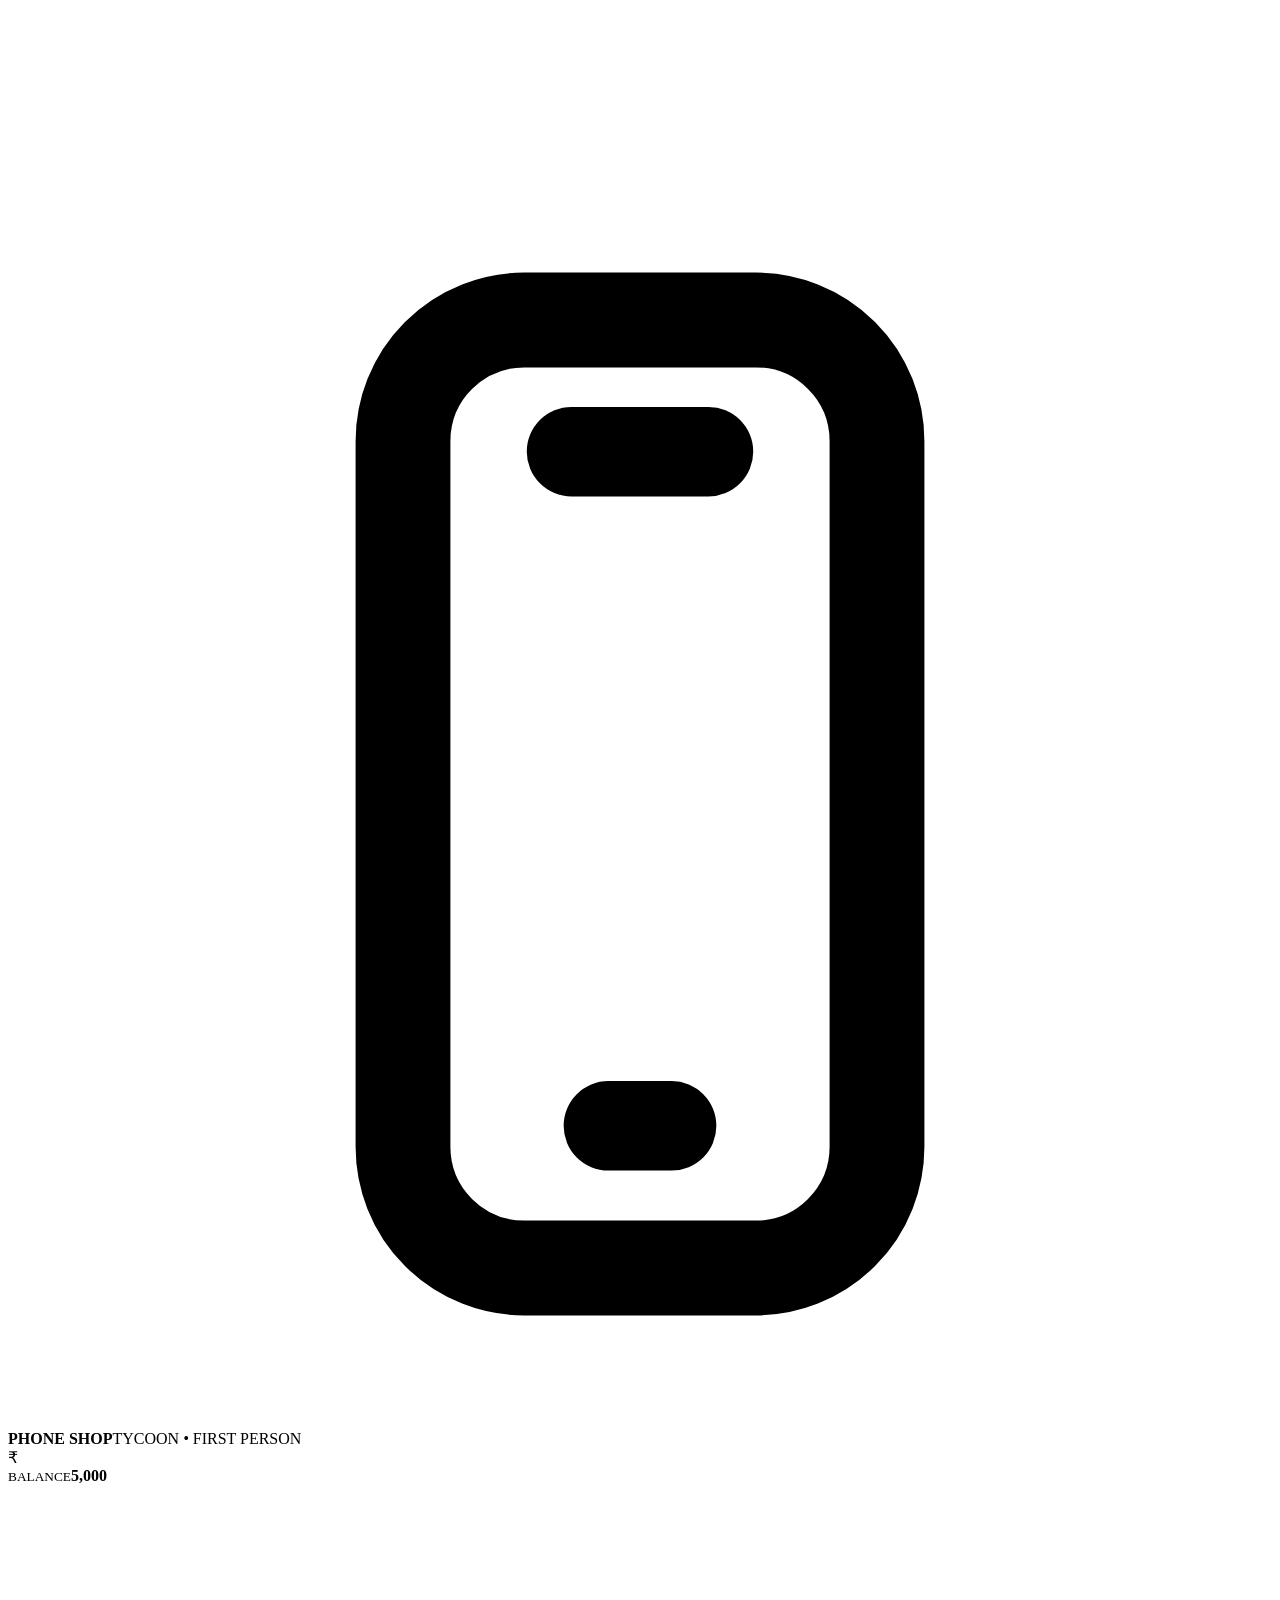
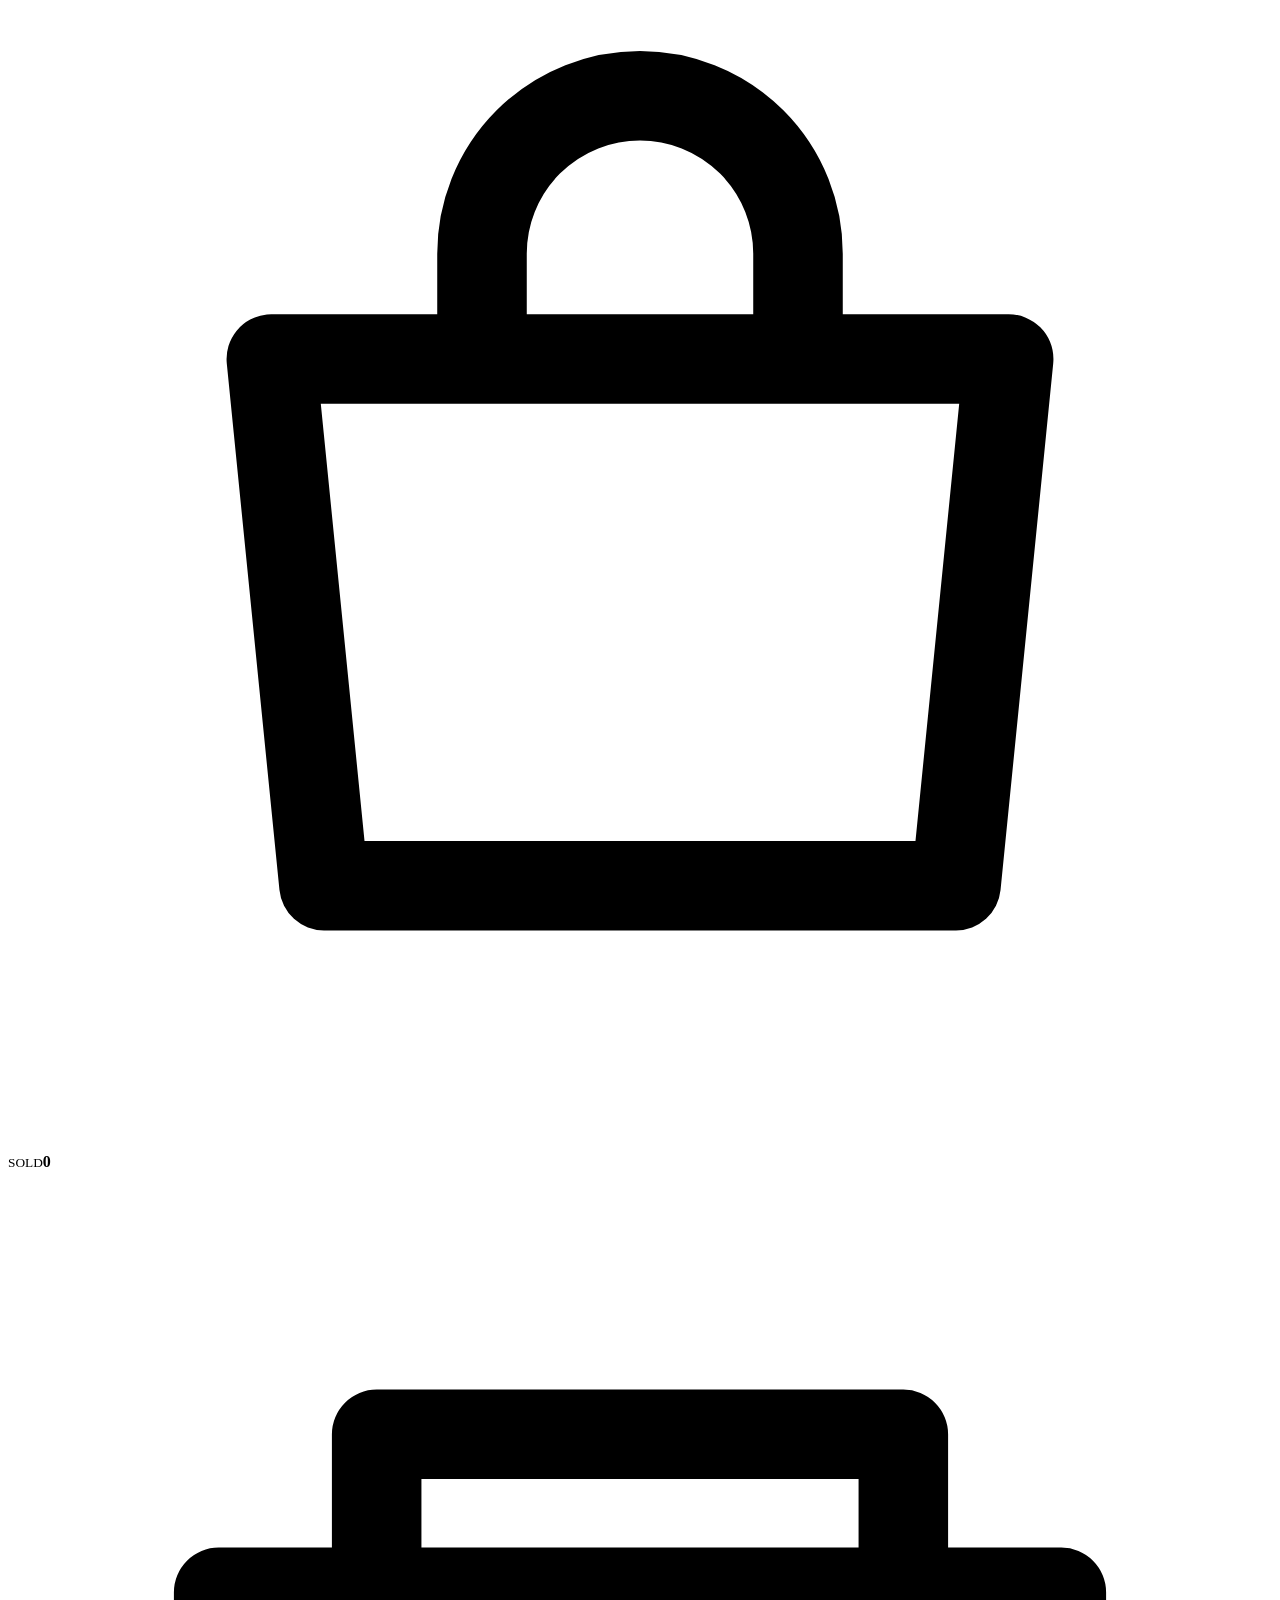
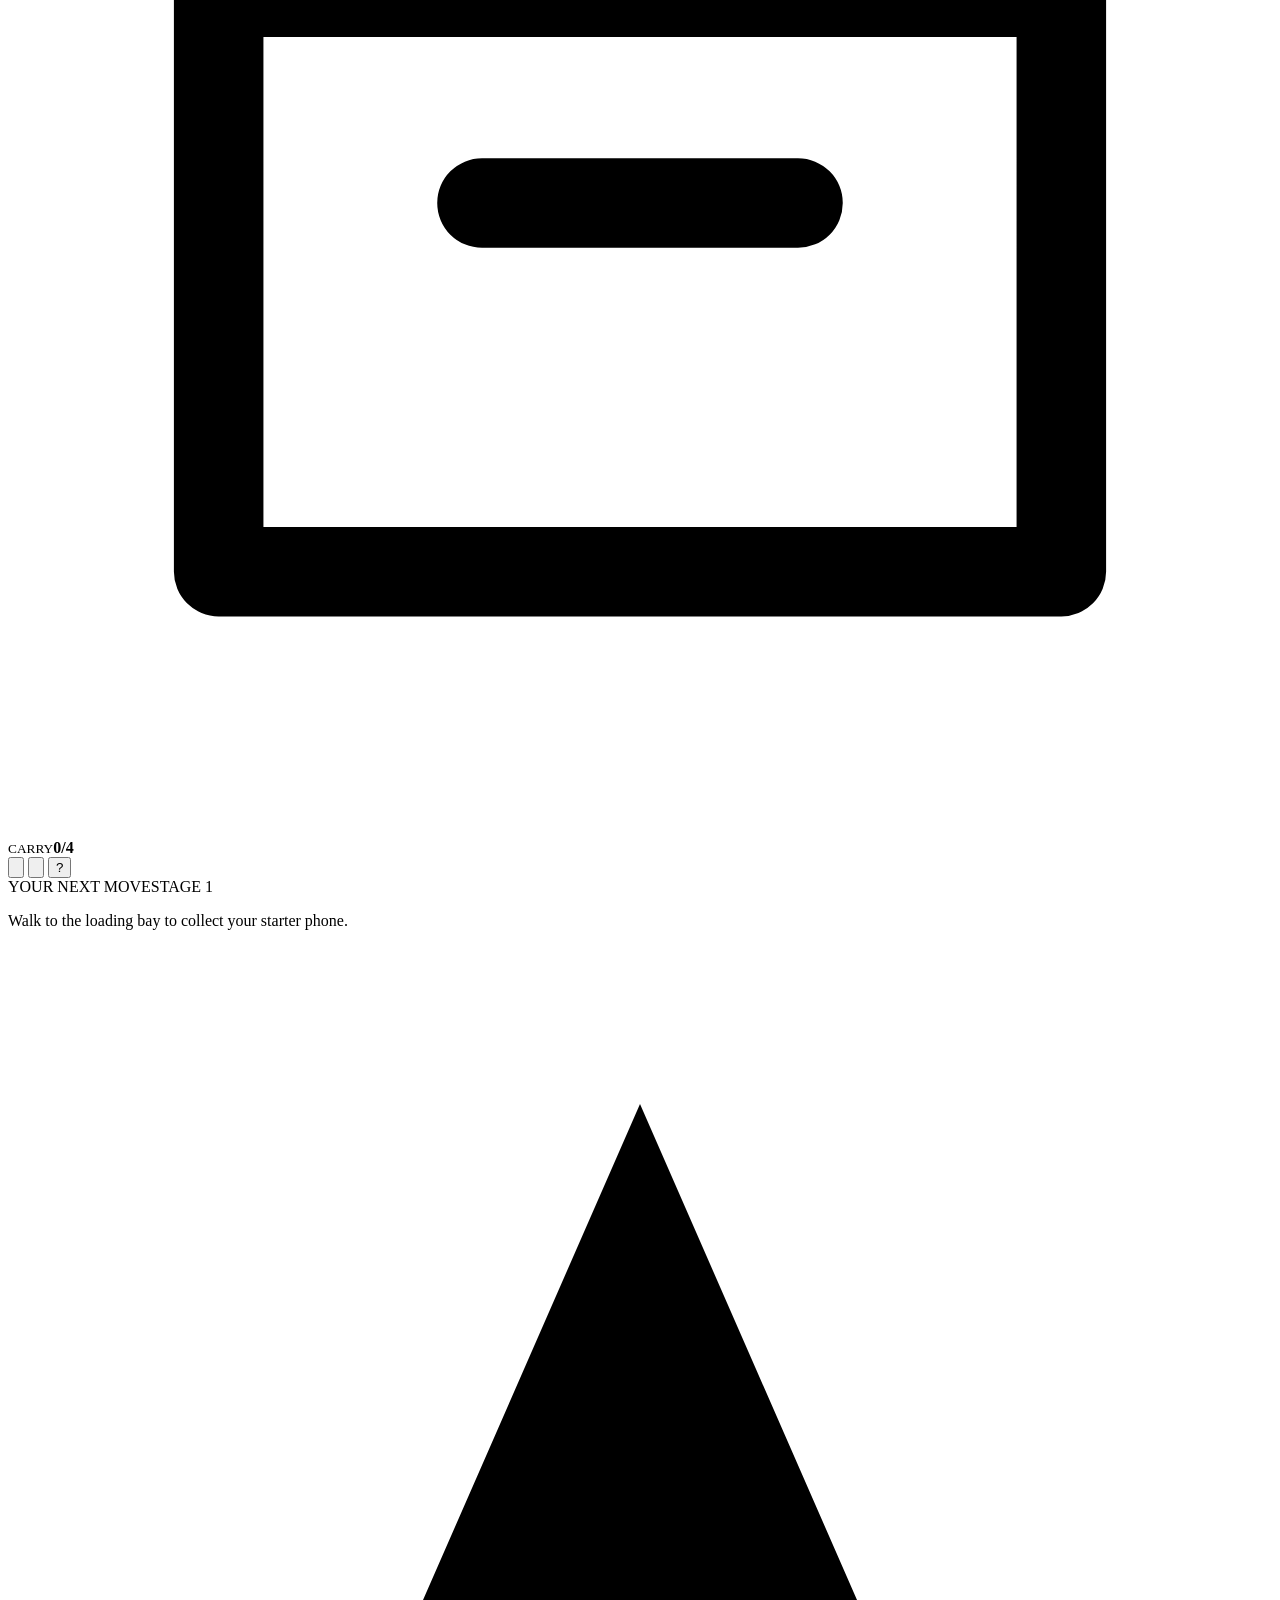
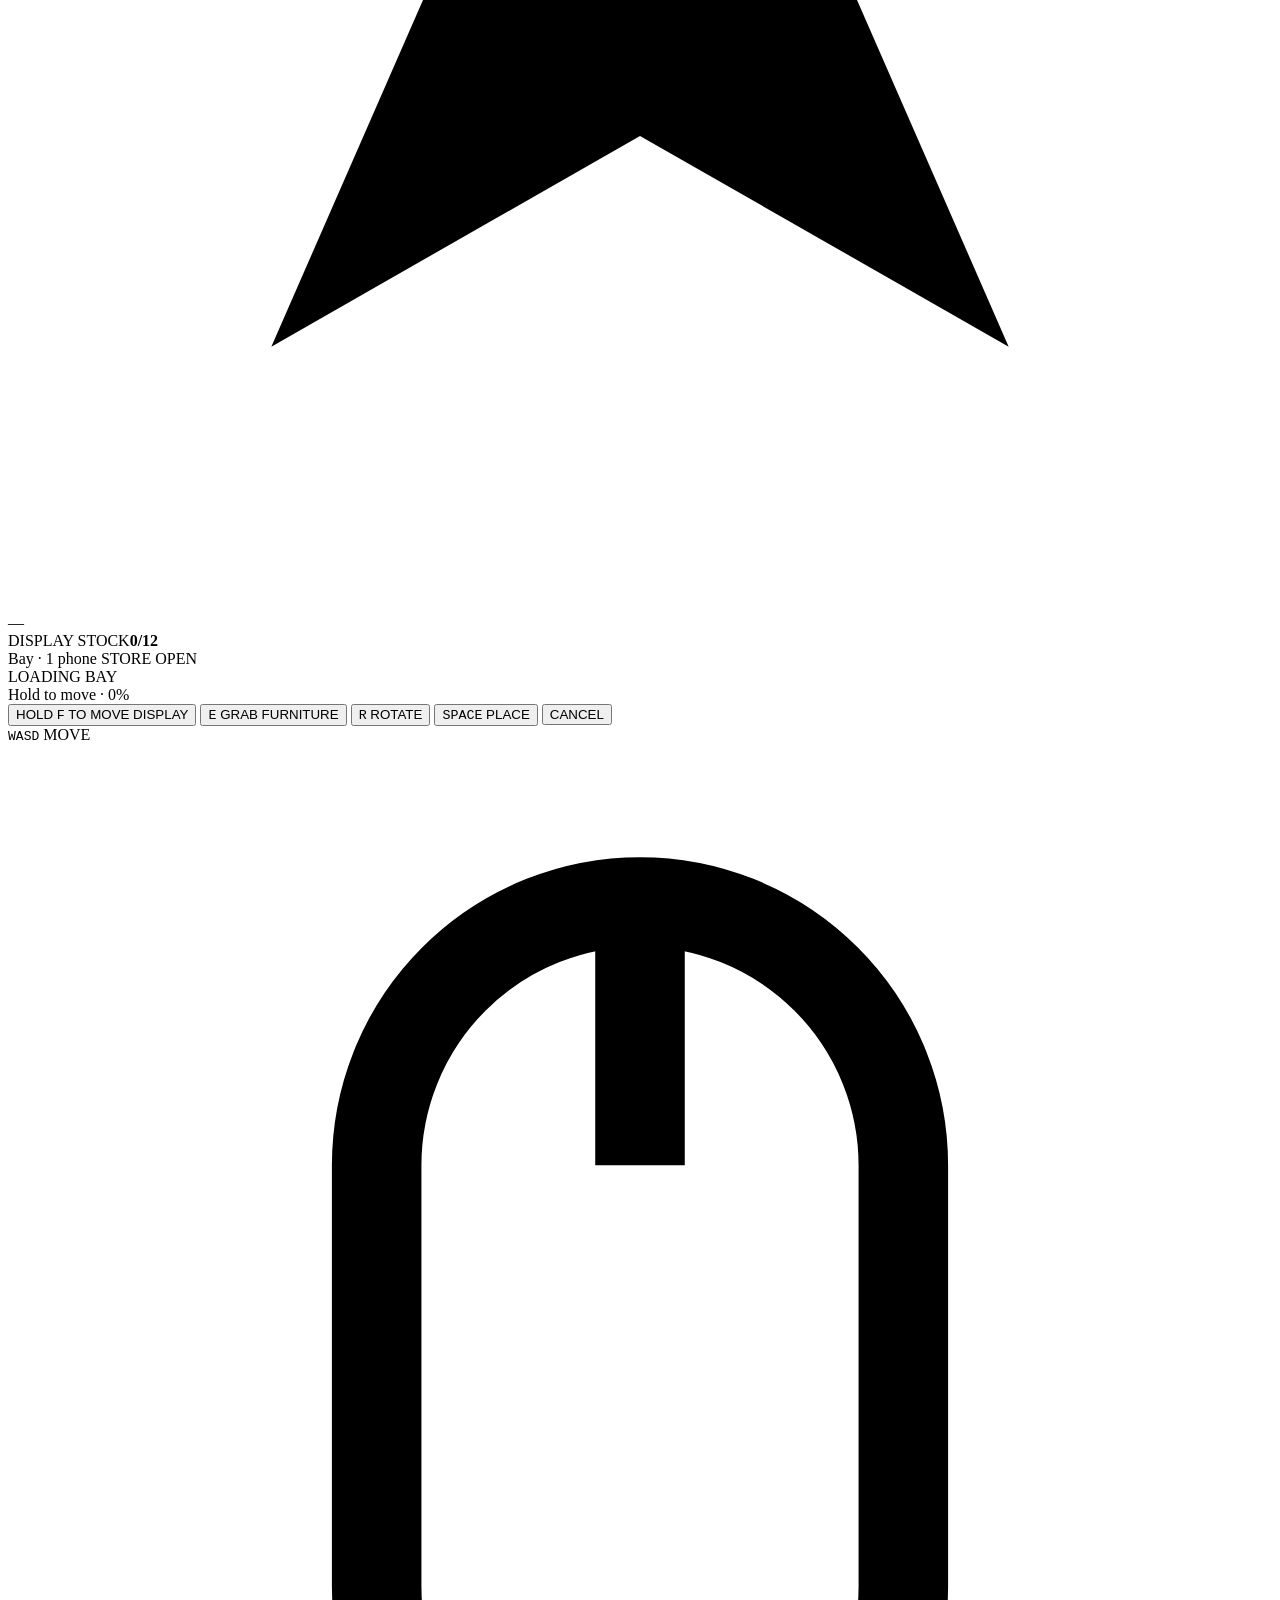
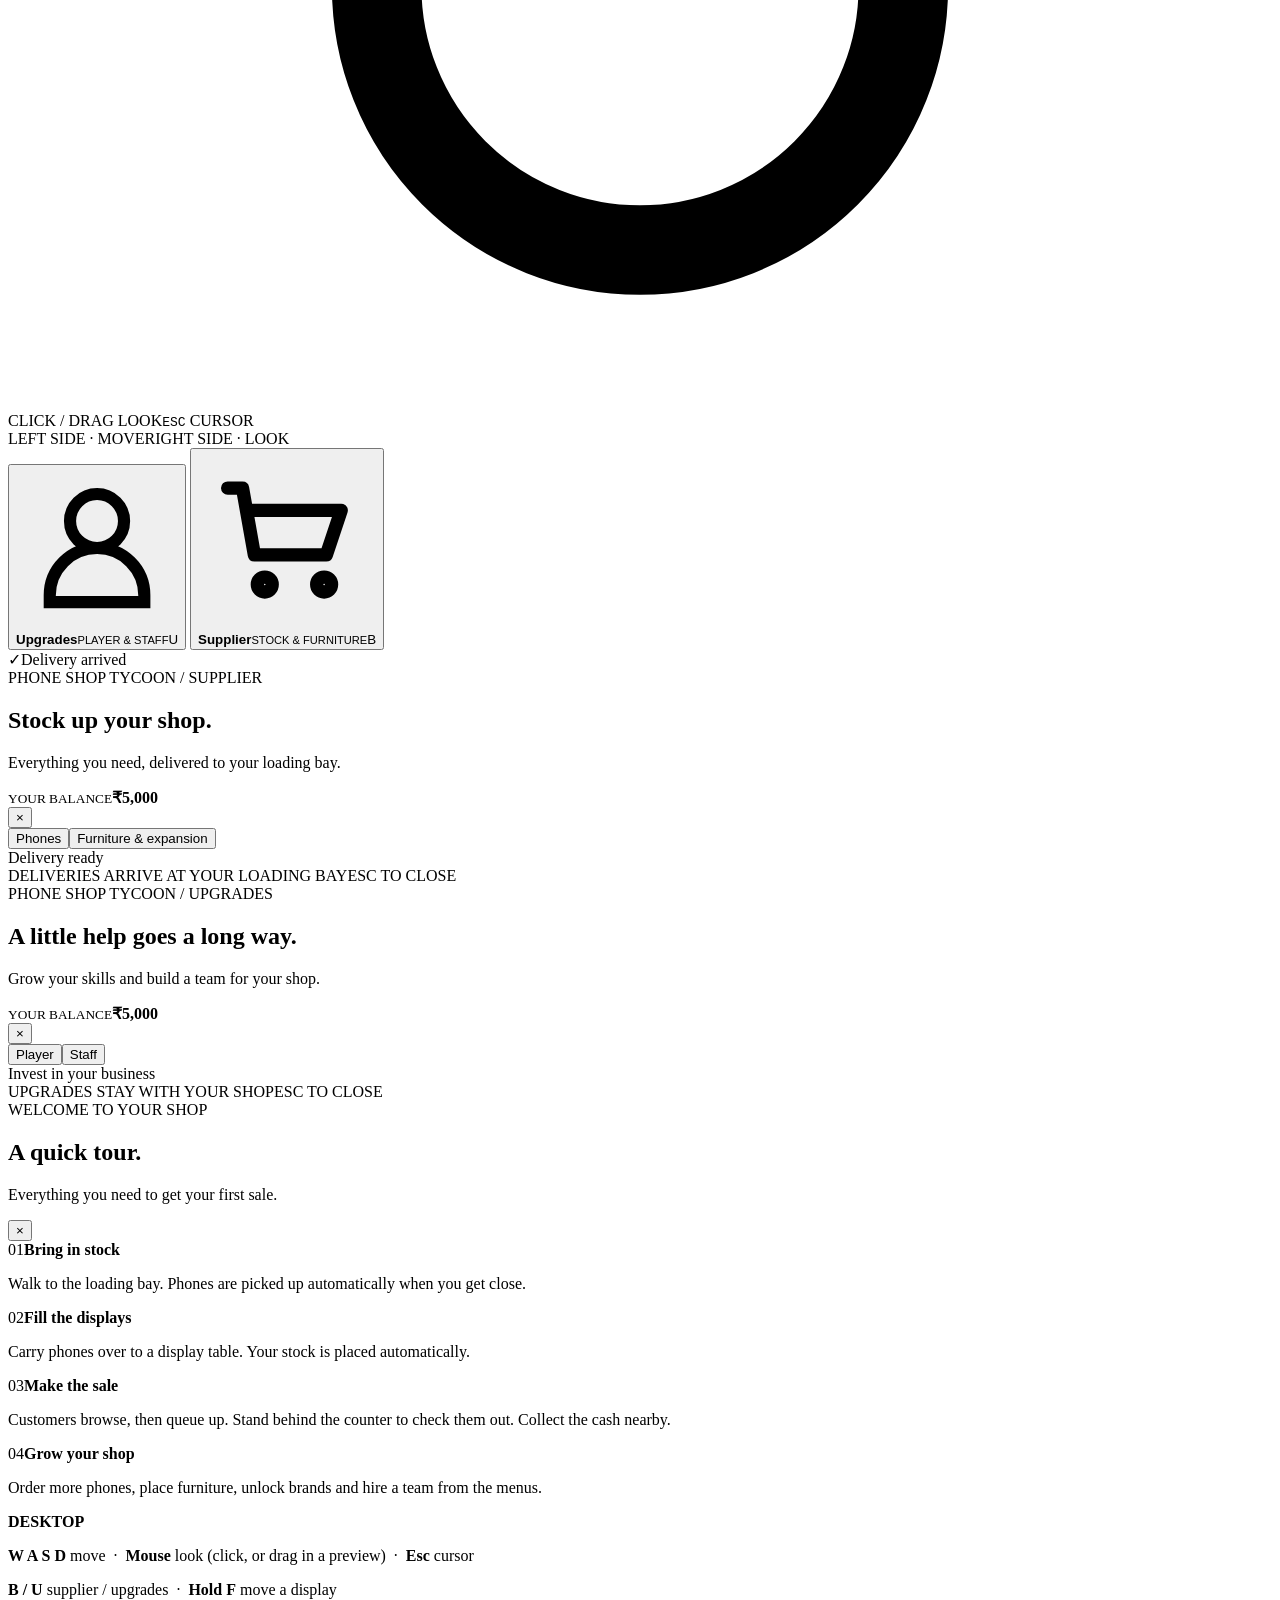
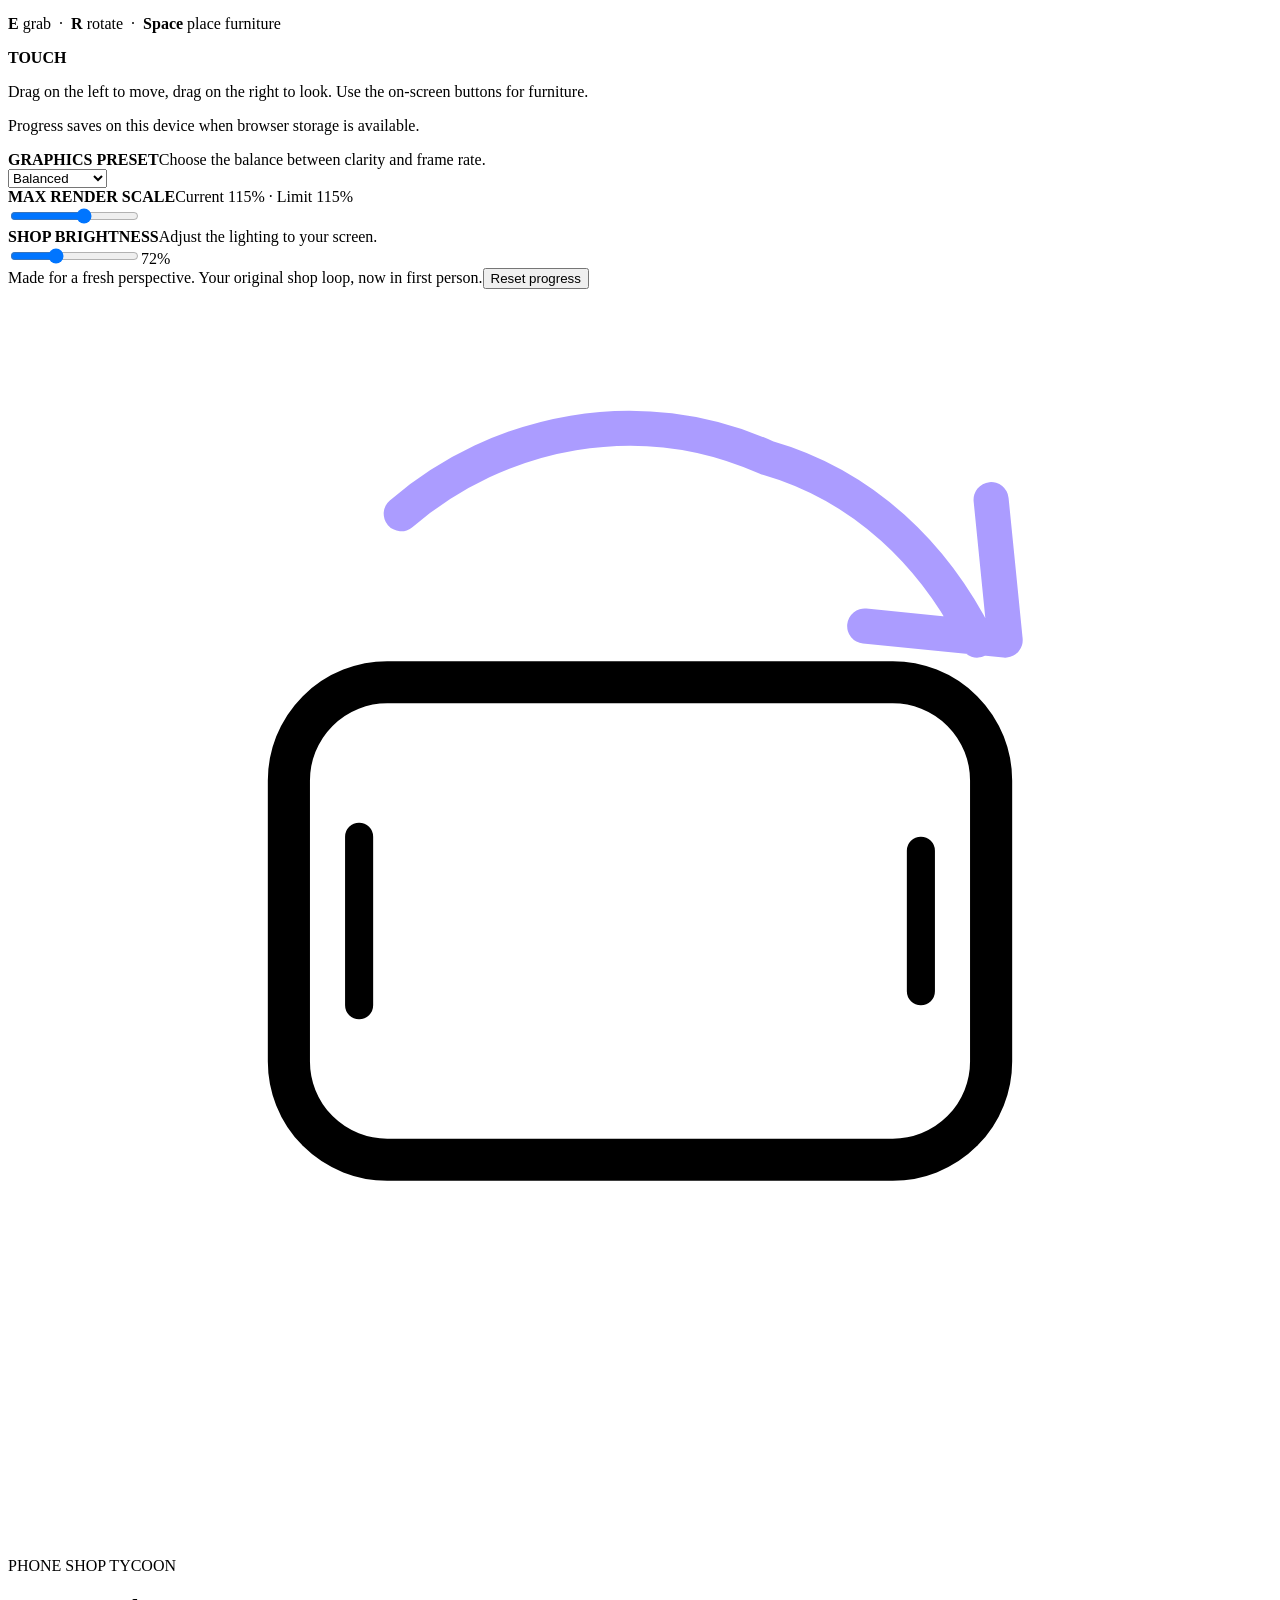
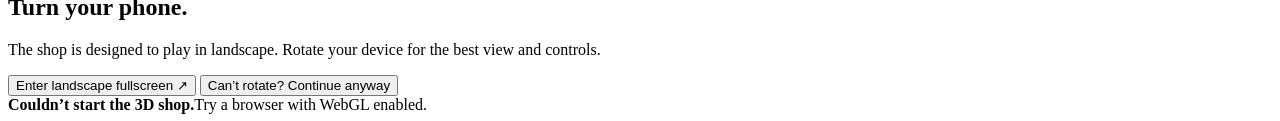
<file: phone-shop-src/template.html>
<!doctype html>
<html lang="en">
<head>
  <meta charset="utf-8">
  <meta name="viewport" content="width=device-width,initial-scale=1,maximum-scale=1,viewport-fit=cover">
  <meta name="theme-color" content="#171a2a">
  <title>Phone Shop Tycoon · First Person</title>
  <style>/*__CSS__*/</style>
</head>
<body>
  <main id="game-root" aria-label="Phone Shop Tycoon game">
    <canvas id="game-canvas" aria-label="First person view of your phone shop"></canvas>
    <div id="input-surface" aria-label="Drag to look around or click to use mouse look"></div>
    <div class="vignette" aria-hidden="true"></div>

    <header class="hud-header">
      <div class="brand-lockup">
        <div class="brand-mark"><svg viewBox="0 0 24 24" fill="none"><rect x="7.5" y="3" width="9" height="18" rx="2.3" stroke="currentColor" stroke-width="1.8"/><path d="M10.7 5.5h2.6M11.4 18.3h1.2" stroke="currentColor" stroke-width="1.7" stroke-linecap="round"/></svg></div>
        <div><strong>PHONE SHOP</strong><span>TYCOON <i>•</i> FIRST PERSON</span></div>
      </div>
      <div class="header-right">
        <div class="stat-group">
          <div id="money-pill" class="stat"><span class="stat-icon money-icon">₹</span><div><small>BALANCE</small><strong id="money-display">5,000</strong></div></div>
          <div class="stat"><span class="stat-icon"><svg viewBox="0 0 24 24" fill="none"><path d="M5 9h14l-1 10H6L5 9ZM9 9V7a3 3 0 0 1 6 0v2" stroke="currentColor" stroke-width="1.7" stroke-linecap="round" stroke-linejoin="round"/></svg></span><div><small>SOLD</small><strong id="stat-sold">0</strong></div></div>
          <div class="stat"><span class="stat-icon"><svg viewBox="0 0 24 24" fill="none"><path d="M4 8h16v11H4zM7 8V5h10v3M9 12h6" stroke="currentColor" stroke-width="1.7" stroke-linecap="round" stroke-linejoin="round"/></svg></span><div><small>CARRY</small><strong id="carry-display">0/4</strong></div></div>
        </div>
        <button id="btn-sound" class="icon-button" title="Toggle sound" aria-label="Toggle sound"><svg id="icon-sound-on" viewBox="0 0 24 24" fill="none"><path d="m4 10 4-3 4-3v16l-4-3-4-2v-5ZM16 9a4 4 0 0 1 0 6M18.5 6a8 8 0 0 1 0 12" stroke="currentColor" stroke-width="1.7" stroke-linecap="round" stroke-linejoin="round"/></svg><svg id="icon-sound-off" class="hidden" viewBox="0 0 24 24" fill="none"><path d="m4 10 4-3 4-3v16l-4-3-4-2v-5ZM16 9l5 6m0-6-5 6" stroke="currentColor" stroke-width="1.7" stroke-linecap="round" stroke-linejoin="round"/></svg></button>
        <button id="btn-fullscreen" class="icon-button fullscreen-button" title="Fullscreen &amp; landscape" aria-label="Enter fullscreen and landscape"><svg viewBox="0 0 24 24" fill="none"><path d="M4 9V4h5M15 4h5v5M20 15v5h-5M9 20H4v-5" stroke="currentColor" stroke-width="1.8" stroke-linecap="round" stroke-linejoin="round"/></svg></button>
        <button id="btn-help" class="icon-button help-button" title="Controls and help" aria-label="Controls and help">?</button>
      </div>
    </header>

    <aside class="objective-card" aria-live="polite">
      <div class="objective-top"><span class="eyebrow"><span class="live-dot"></span> YOUR NEXT MOVE</span><span id="stage-badge" class="stage">STAGE 1</span></div>
      <div class="objective-main"><p id="objective-text">Walk to the loading bay to collect your starter phone.</p><div id="objective-direction" class="objective-direction" aria-label="Direction to objective"><svg id="direction-arrow" viewBox="0 0 24 24" fill="currentColor"><path d="m12 3 7 16-7-4-7 4 7-16Z"/></svg><span id="direction-distance">—</span></div></div>
      <div class="objective-divider"></div>
      <div class="stock-heading"><span>DISPLAY STOCK</span><strong id="stat-shelves">0/12</strong></div>
      <div class="stock-track"><div id="shelf-progress-bar"></div></div>
      <div class="objective-footer"><span id="delivery-status-badge">Bay · 1 phone</span><span class="open-indicator"><i></i> STORE OPEN</span></div>
    </aside>

    <div id="world-marker" class="world-marker hidden"><span class="marker-dot"></span><span id="marker-text">LOADING BAY</span><span id="marker-distance"></span></div>
    <div class="crosshair" aria-hidden="true"><span></span></div>
    <div id="interaction-hint" class="interaction-hint hidden"></div>
    <div id="hold-progress" class="hold-progress hidden">Hold to move · 0%</div>

    <div id="furniture-controls" class="furniture-controls">
      <div id="furniture-info" class="furniture-info hidden"></div>
      <div class="furniture-buttons">
        <button id="move-display" class="control-chip hidden" title="Hold to move the display">HOLD <kbd>F</kbd> TO MOVE DISPLAY</button>
        <button id="furniture-grab" class="control-chip primary hidden"><kbd>E</kbd> GRAB FURNITURE</button>
        <button id="furniture-rotate" class="control-chip hidden"><kbd>R</kbd> ROTATE</button>
        <button id="furniture-place" class="control-chip primary hidden"><kbd>SPACE</kbd> PLACE</button>
        <button id="furniture-cancel" class="control-chip hidden">CANCEL</button>
      </div>
    </div>

    <div id="joystick-base"><div id="joystick-knob"></div></div>
    <div class="bottom-left">
      <div id="controls-legend" class="controls-legend"><span><kbd>W</kbd><kbd>A</kbd><kbd>S</kbd><kbd>D</kbd> MOVE</span><span class="legend-separator"></span><span><svg viewBox="0 0 24 24" fill="none"><rect x="7" y="3" width="10" height="18" rx="5" stroke="currentColor" stroke-width="1.7"/><path d="M12 3v5" stroke="currentColor" stroke-width="1.7"/></svg> CLICK / DRAG LOOK</span><span class="legend-separator"></span><span><kbd>ESC</kbd> CURSOR</span></div>
      <div id="touch-legend" class="touch-legend"><span>LEFT SIDE · MOVE</span><span>RIGHT SIDE · LOOK</span></div>
    </div>
    <nav class="actions" aria-label="Shop menus">
      <button id="btn-menu-staff" class="action-button secondary"><span class="action-icon"><svg viewBox="0 0 24 24" fill="none"><path d="M12 12a4 4 0 1 0 0-8 4 4 0 0 0 0 8ZM5 20v-1a7 7 0 0 1 14 0v1H5Z" stroke="currentColor" stroke-width="1.8" stroke-linecap="round"/></svg></span><span class="action-copy"><strong>Upgrades</strong><small>PLAYER & STAFF</small></span><span class="shortcut">U</span></button>
      <button id="btn-menu-store" class="action-button supplier"><span class="action-icon"><svg viewBox="0 0 24 24" fill="none"><path d="M4 5h2l1.6 9h9.7l2-6H7M9 19a1 1 0 1 0 0-2 1 1 0 0 0 0 2ZM17 19a1 1 0 1 0 0-2 1 1 0 0 0 0 2Z" stroke="currentColor" stroke-width="1.8" stroke-linecap="round" stroke-linejoin="round"/></svg></span><span class="action-copy"><strong>Supplier</strong><small>STOCK & FURNITURE</small></span><span class="shortcut">B</span></button>
    </nav>

    <div id="toast-banner" class="toast hidden" role="status"><span class="toast-icon">✓</span><span id="toast-msg">Delivery arrived</span></div>

    <div id="drawer-overlay" class="drawer-overlay hidden">
      <section id="drawer-store" class="modal hidden" role="dialog" aria-modal="true" aria-labelledby="store-title">
        <div class="modal-header"><div><span class="modal-eyebrow">PHONE SHOP TYCOON / SUPPLIER</span><h2 id="store-title">Stock up your shop.</h2><p>Everything you need, delivered to your loading bay.</p></div><div class="modal-header-right"><div class="modal-balance"><small>YOUR BALANCE</small><strong class="modal-balance-value">₹5,000</strong></div><button id="btn-close-store" class="modal-close" aria-label="Close supplier">×</button></div></div>
        <div class="modal-toolbar"><div class="tabs"><button id="tab-btn-phones" class="tab active">Phones</button><button id="tab-btn-furniture" class="tab">Furniture & expansion</button></div><span id="manifest-summary" class="manifest">Delivery ready</span></div>
        <div class="modal-scroll"><div id="tab-content-phones"><div id="panel-brands" class="catalog-grid"></div></div><div id="tab-content-furniture" class="hidden"><div id="panel-store-upgrades" class="catalog-grid"></div></div></div>
        <div class="modal-foot"><span><i></i> DELIVERIES ARRIVE AT YOUR LOADING BAY</span><span>ESC TO CLOSE</span></div>
      </section>
      <section id="drawer-staff" class="modal hidden" role="dialog" aria-modal="true" aria-labelledby="staff-title">
        <div class="modal-header"><div><span class="modal-eyebrow">PHONE SHOP TYCOON / UPGRADES</span><h2 id="staff-title">A little help goes a long way.</h2><p>Grow your skills and build a team for your shop.</p></div><div class="modal-header-right"><div class="modal-balance"><small>YOUR BALANCE</small><strong class="modal-balance-value">₹5,000</strong></div><button id="btn-close-staff" class="modal-close" aria-label="Close upgrades">×</button></div></div>
        <div class="modal-toolbar"><div class="tabs"><button id="tab-btn-player" class="tab active">Player</button><button id="tab-btn-workers" class="tab">Staff</button></div><span class="manifest">Invest in your business</span></div>
        <div class="modal-scroll"><div id="tab-content-player"><div id="panel-player-upgrades" class="catalog-grid"></div></div><div id="tab-content-workers" class="hidden"><div id="panel-staff-upgrades" class="catalog-grid"></div></div></div>
        <div class="modal-foot"><span><i></i> UPGRADES STAY WITH YOUR SHOP</span><span>ESC TO CLOSE</span></div>
      </section>
      <section id="drawer-help" class="modal help-modal hidden" role="dialog" aria-modal="true" aria-labelledby="help-title">
        <div class="modal-header"><div><span class="modal-eyebrow">WELCOME TO YOUR SHOP</span><h2 id="help-title">A quick tour.</h2><p>Everything you need to get your first sale.</p></div><button id="btn-close-help" class="modal-close" aria-label="Close help">×</button></div>
        <div class="modal-scroll help-content">
          <div class="help-grid"><div class="help-tile"><span class="help-number">01</span><strong>Bring in stock</strong><p>Walk to the loading bay. Phones are picked up automatically when you get close.</p></div><div class="help-tile"><span class="help-number">02</span><strong>Fill the displays</strong><p>Carry phones over to a display table. Your stock is placed automatically.</p></div><div class="help-tile"><span class="help-number">03</span><strong>Make the sale</strong><p>Customers browse, then queue up. Stand behind the counter to check them out. Collect the cash nearby.</p></div><div class="help-tile"><span class="help-number">04</span><strong>Grow your shop</strong><p>Order more phones, place furniture, unlock brands and hire a team from the menus.</p></div></div>
          <div class="controls-sheet"><div><strong>DESKTOP</strong><p><b>W A S D</b> move &nbsp;·&nbsp; <b>Mouse</b> look (click, or drag in a preview) &nbsp;·&nbsp; <b>Esc</b> cursor</p><p><b>B / U</b> supplier / upgrades &nbsp;·&nbsp; <b>Hold F</b> move a display</p><p><b>E</b> grab &nbsp;·&nbsp; <b>R</b> rotate &nbsp;·&nbsp; <b>Space</b> place furniture</p></div><div><strong>TOUCH</strong><p>Drag on the left to move, drag on the right to look. Use the on-screen buttons for furniture.</p><p>Progress saves on this device when browser storage is available.</p></div></div>
          <div class="graphics-settings"><div><strong>GRAPHICS PRESET</strong><span>Choose the balance between clarity and frame rate.</span></div><div class="graphics-quality-setting"><select id="graphics-quality" aria-label="Graphics quality"><option value="performance">Performance</option><option value="balanced" selected>Balanced</option><option value="high">High</option><option value="ultra">Ultra</option><option value="custom">Custom</option></select></div></div>
          <div class="graphics-settings"><div><strong>MAX RENDER SCALE</strong><span>Current <output id="render-scale-current">115%</output> · Limit <output id="render-scale-value">115%</output></span></div><div class="brightness-setting"><input id="render-scale-control" type="range" min="65" max="150" step="5" value="115" aria-label="Maximum render scale"></div></div>
          <div class="graphics-settings"><div><strong>SHOP BRIGHTNESS</strong><span>Adjust the lighting to your screen.</span></div><div class="brightness-setting"><input id="brightness-control" type="range" min="55" max="105" step="1" value="72" aria-label="Shop brightness"><output id="brightness-value" for="brightness-control">72%</output></div></div>
          <div class="help-bottom"><span>Made for a fresh perspective. Your original shop loop, now in first person.</span><button id="btn-reset" class="reset-button">Reset progress</button></div>
        </div>
      </section>
    </div>
    <div id="orientation-screen" class="orientation-screen hidden" role="dialog" aria-modal="true" aria-labelledby="orientation-title" aria-describedby="orientation-note">
      <div class="orientation-card">
        <div class="orientation-illustration" aria-hidden="true"><svg viewBox="0 0 90 90" fill="none"><rect x="20" y="28" width="50" height="34" rx="7" stroke="currentColor" stroke-width="3"/><path d="M25 39v12M65 40v10" stroke="currentColor" stroke-width="2" stroke-linecap="round"/><path d="M28 16c7-6 17-8 26-4 7 2 12 7 15 13M70 15l1 10-10-1" stroke="#ab9cff" stroke-width="2.5" stroke-linecap="round" stroke-linejoin="round"/></svg></div>
        <span class="orientation-eyebrow">PHONE SHOP TYCOON</span>
        <h2 id="orientation-title">Turn your phone.</h2>
        <p id="orientation-note">The shop is designed to play in landscape. Rotate your device for the best view and controls.</p>
        <button id="btn-landscape" class="orientation-primary">Enter landscape fullscreen <span>↗</span></button>
        <button id="btn-portrait-override" class="orientation-secondary">Can’t rotate? Continue anyway</button>
      </div>
    </div>
    <div id="error-screen" class="error-screen hidden"><strong>Couldn’t start the 3D shop.</strong><span>Try a browser with WebGL enabled.</span></div>
  </main>
  <script>/*__THREE__*/</script>
  <script>/*__GAME__*/</script>
</body>
</html>
</file>
